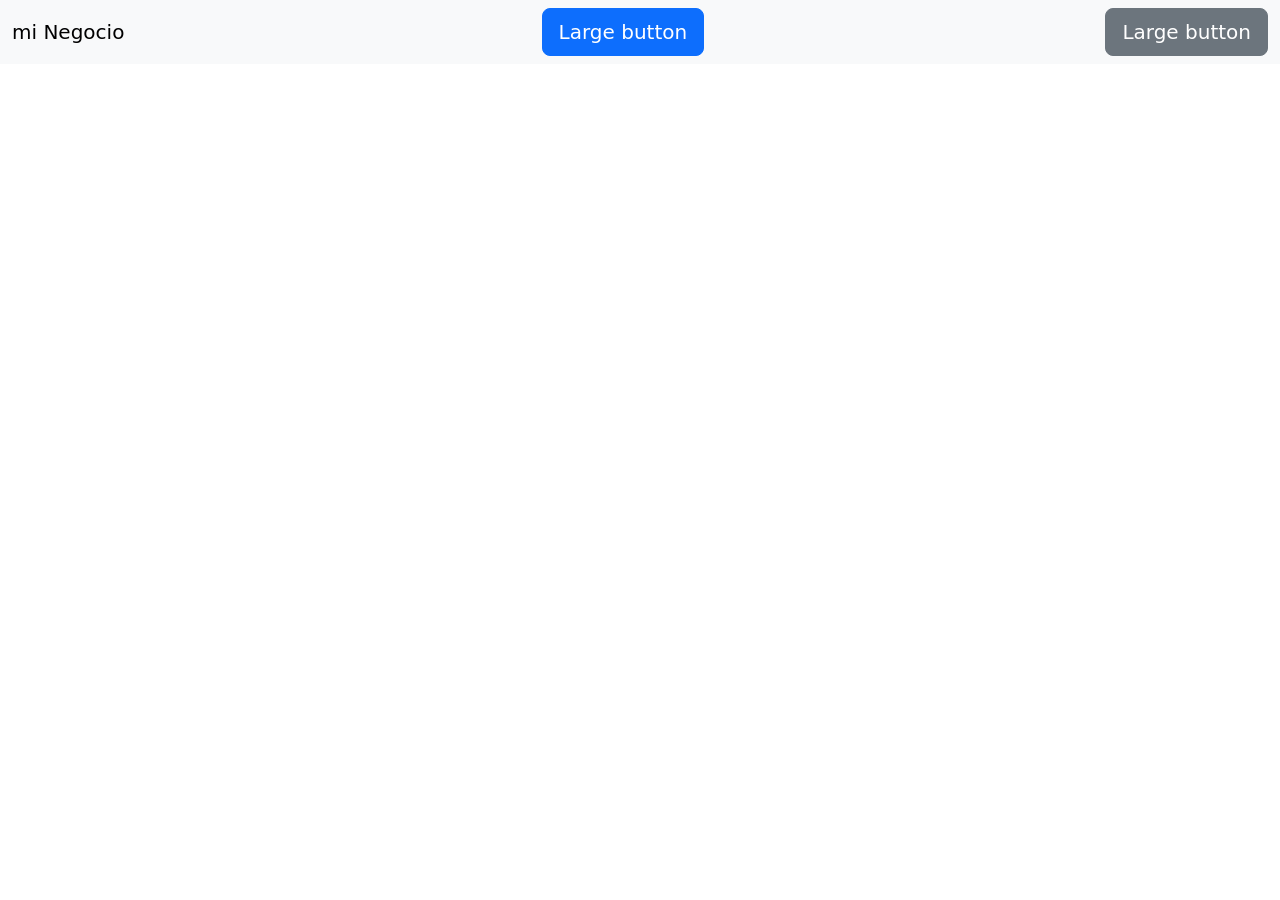
<file: Interaccion Hum. Comp/BOOTSTRAP/Primera Pagina/index.html>
<!doctype html>
<html lang="en">
  <head>
    <meta charset="utf-8" />
    <meta name="viewport" content="width=device-width, initial-scale=1" />
    <title>Bootstrap demo</title>
    <link
      href="https://cdn.jsdelivr.net/npm/bootstrap@5.3.8/dist/css/bootstrap.min.css"
      rel="stylesheet"
      integrity="sha384-sRIl4kxILFvY47J16cr9ZwB07vP4J8+LH7qKQnuqkuIAvNWLzeN8tE5YBujZqJLB"
      crossorigin="anonymous"
    />
  </head>
  <body>
    <nav class="navbar bg-body-tertiary">
      <div class="container-fluid">
        <a class="navbar-brand">mi Negocio</a>
        <button type="button" class="btn btn-primary btn-lg">
          Large button
        </button>
        <button type="button" class="btn btn-secondary btn-lg" align-self-start>
          Large button
        </button>
      </div>
    </nav>
    <script
      src="https://cdn.jsdelivr.net/npm/bootstrap@5.3.8/dist/js/bootstrap.bundle.min.js"
      integrity="sha384-FKyoEForCGlyvwx9Hj09JcYn3nv7wiPVlz7YYwJrWVcXK/BmnVDxM+D2scQbITxI"
      crossorigin="anonymous"
    ></script>
  </body>
</html>
</file>
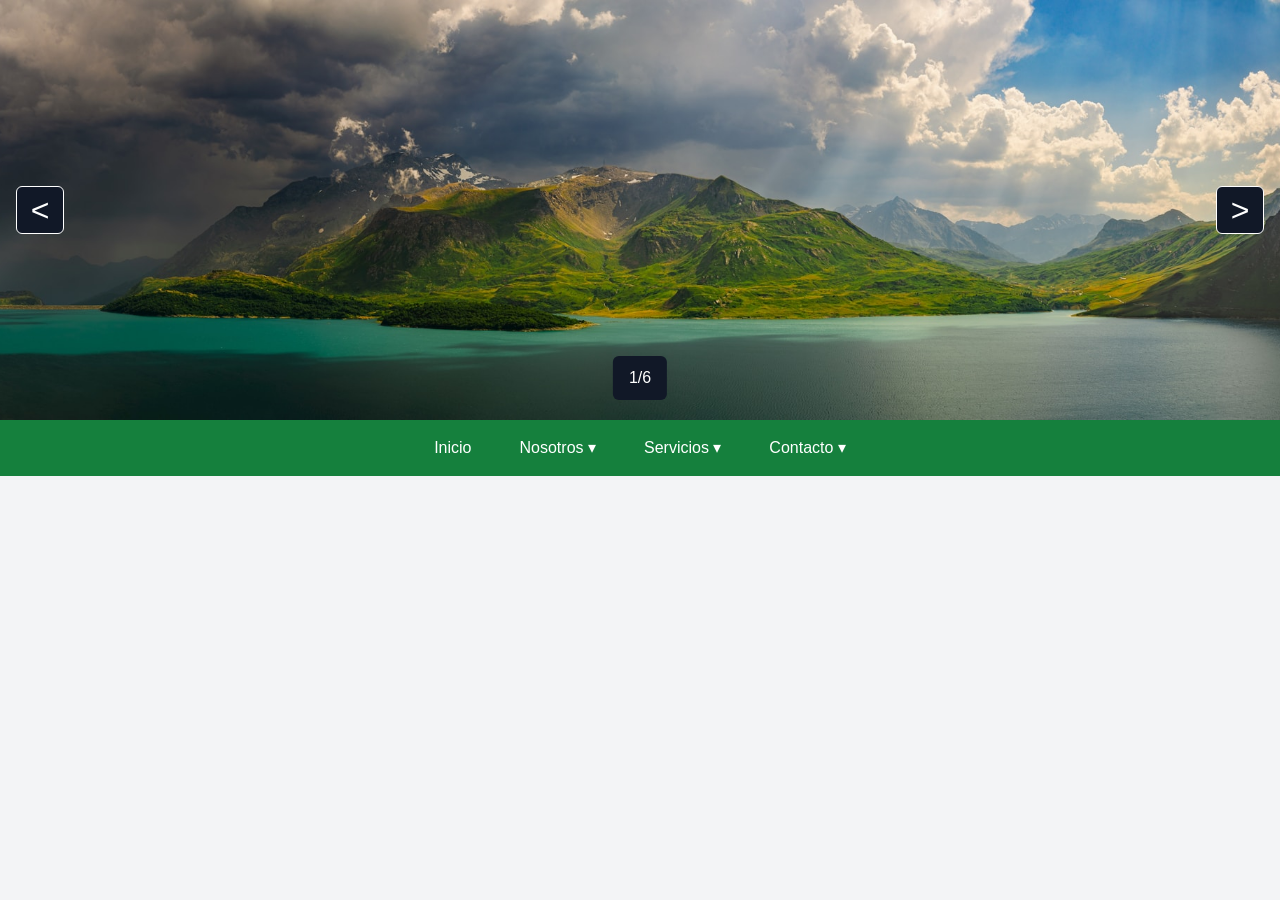
<file: Interaccion Hum. Comp/galeria/galeria/index.html>
<!DOCTYPE html>
<html lang="es">
<head>
    <meta charset="UTF-8">
    <meta name="viewport" content="width=device-width, initial-scale=1.0">
    <title>Galería</title>
    <link rel="stylesheet" href="css/styles.css">
    <script src="js/main.js" defer></script>
</head>
<body>
    <header id="inicio">
        
        <div class="banner">
            <img id="imagen-banner" src="img/paisaje-1.jpg" alt="Paisaje de montañas y lago, imagen 1">
            <div class="controles">
                <button id="anterior" type="button" aria-label="Imagen anterior">&lt;</button>
                <span id="contador" aria-live="polite">1 / 6</span>
                <button id="siguiente" type="button" aria-label="Imagen siguiente">&gt;</button>
            </div>
        </div>

        <nav class="menu" aria-label="Menú principal">
            <a href="#inicio">Inicio</a>
            <div class="item-menu">
                <button class="boton-menu" type="button" aria-expanded="false" aria-controls="nosotros">Nosotros ▾</button>
                <ul class="submenu" id="nosotros" hidden>
                    
                    <li><span>Historia</span></li>
                    <li><span>Nuestro equipo</span></li>
                </ul>
            </div>
            <div class="item-menu">
                <button class="boton-menu" type="button" aria-expanded="false" aria-controls="servicios">Servicios ▾</button>
                <ul class="submenu" id="servicios" hidden>
                    <li><span>Fotografía</span></li>
                    <li><span>Diseño</span></li>
                    <li><span>Eventos</span></li>
                </ul>
            </div>
            <div class="item-menu">
                <button class="boton-menu" type="button" aria-expanded="false" aria-controls="contacto">Contacto ▾</button>
                <ul class="submenu" id="contacto" hidden>
                    <li><span>Escríbenos</span></li>
                    <li><span>Ubicación</span></li>
                </ul>
            </div>
        </nav>
    </header>

</body>
</html>
</file>
<file: Interaccion Hum. Comp/galeria/galeria/css/styles.css>
* {
    box-sizing: border-box;
}

body {
    margin: 0;
    min-height: 100vh;
    font-family: Arial, Helvetica, sans-serif;
    color: #1f2937;
    background-color: #f3f4f6;
    line-height: 1.5;
}

img {
    display: block;
    max-width: 100%;
    height: auto;
}


.banner {
    position: relative;
    background-color: #111827;
}

.banner img {
    width: 100%;
    height: 420px;
    object-fit: cover;
}


.controles button,
.controles span {
    padding: 10px 16px;
    border-radius: 6px;
    background-color: #111827;
    color: white;
}

.controles button {
    position: absolute;
    top: 50%;
    transform: translateY(-50%);
    width: 48px;
    height: 48px;
    padding: 0;
    border: 1px solid white;
    font: inherit;
    font-size: 32px;
    line-height: 1;
    cursor: pointer;
}

#anterior {
    left: 16px;
}

#siguiente {
    right: 16px;
}

#contador {
    position: absolute;
    bottom: 20px;
    left: 50%;
    transform: translateX(-50%);
}

.controles button:hover {
    background-color: #374151;
}


.menu {
    display: flex;
    justify-content: center;
    flex-wrap: wrap;
    background-color: #15803d;
}

.menu a,
.boton-menu {
    display: block;
    border: 0;
    background: transparent;
    font: inherit;
    cursor: pointer;
    padding: 16px 24px;
    color: white;
    text-decoration: none;
}

.menu a:hover,
.boton-menu:hover {
    background-color: #166534;
}

button:focus-visible,
.menu a:focus-visible {
    outline: 3px solid #fbbf24;
    outline-offset: 3px;
}


.item-menu {
    position: relative;
}

.submenu {
    position: absolute;
    top: 100%;
    left: 0;
    z-index: 1;
    min-width: 180px;
    margin: 0;
    padding: 8px 0;
    list-style: none;
    background-color: #15803d;
    border-radius: 0 0 6px 6px;
    box-shadow: 0 4px 8px #00000033;
}

.submenu span {
    display: block;
    padding: 12px 20px;
    color: white;
}

.submenu span:hover {
    background-color: #166534;
}


@media (max-width: 600px) {
    .banner img {
        height: 280px;
    }

    .menu {
        flex-direction: column;
    }

    .boton-menu {
        width: 100%;
        text-align: left;
    }

    .submenu {
        position: static;
        box-shadow: none;
        background-color: #166534;
    }
}
</file>
